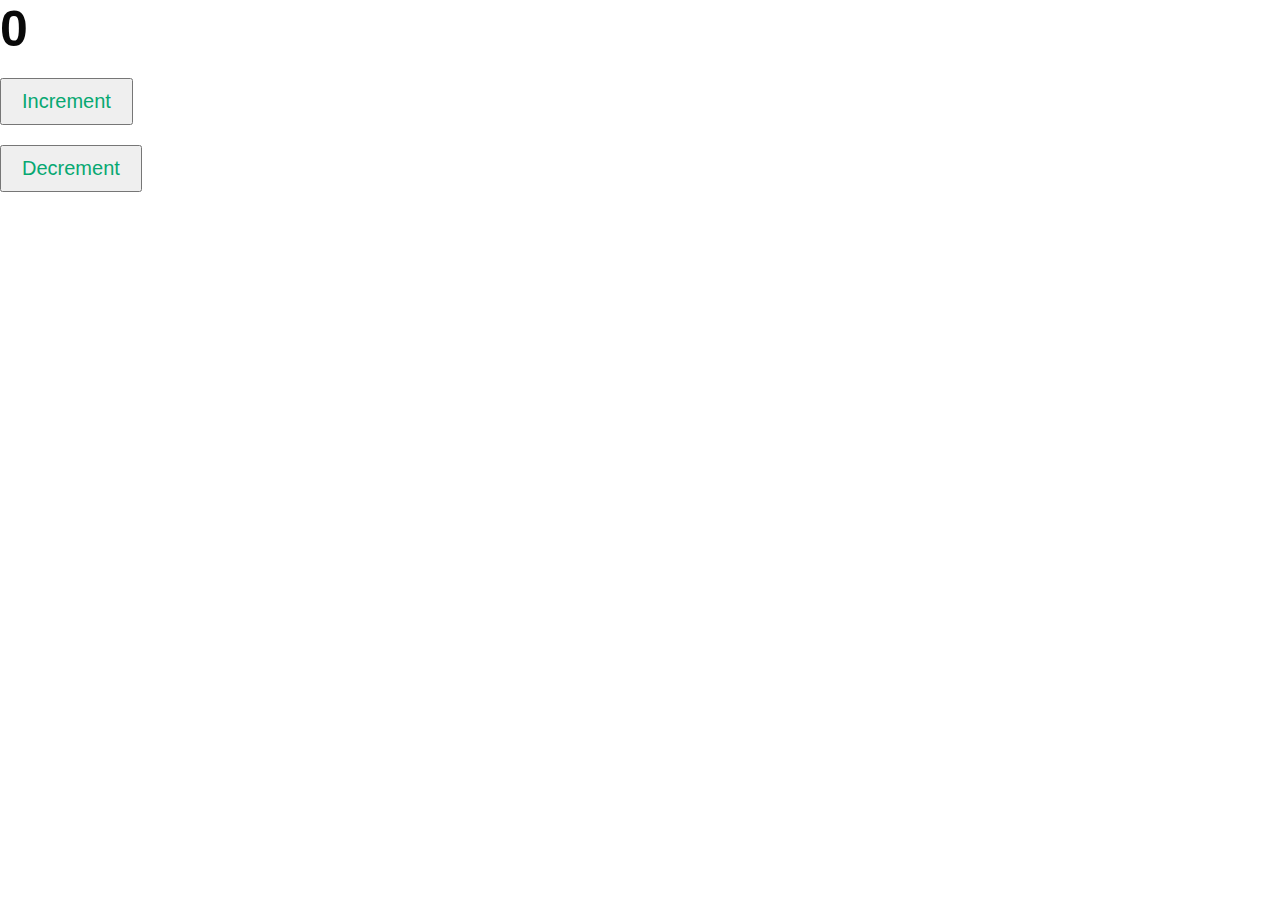
<file: DOM-1/index.html>
<!DOCTYPE html>
<html lang="en">
<head>
    <meta charset="UTF-8">
    <meta name="viewport" content="width=device-width, initial-scale=1.0">
    <title>Document</title>
    <link rel="stylesheet" href="style.css">
</head>
<body>
    <h2>0</h2>
    <button id="inc">Increment</button>
    <button id="dec">Decrement</button>
    <script src="script.js"></script>
</body>
</html>
</file>
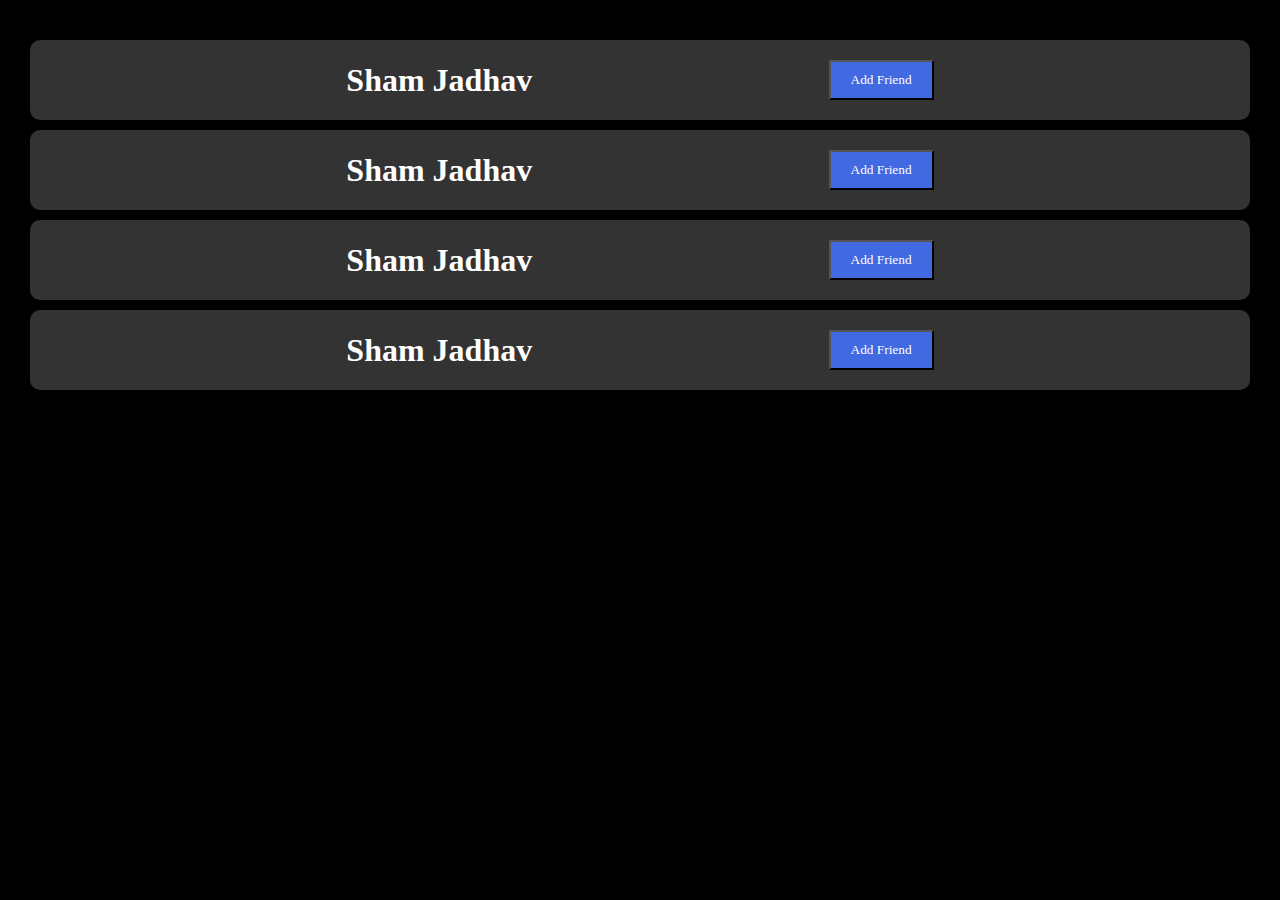
<file: Dom-7/index.html>
<!DOCTYPE html>
<html lang="en">

<head>
    <meta charset="UTF-8">
    <meta name="viewport" content="width='device-width', initial-scale=1.0">
    <title>Document</title>
    <link rel="stylesheet" href="style.css">
</head>

<body>
    <div class="main">
        <div class="elem">
            <h1>Sham Jadhav</h1>
            <button>Add Friend</button>
        </div>

        <div class="elem">
            <h1>Sham Jadhav</h1>
            <button>Add Friend</button>
        </div>

        <div class="elem">
            <h1>Sham Jadhav</h1>
            <button>Add Friend</button>
        </div>

        <div class="elem">
            <h1>Sham Jadhav</h1>
            <button>Add Friend</button>
        </div>
    </div>

    <script src="script.js"></script>
</body>

</html>
</file>
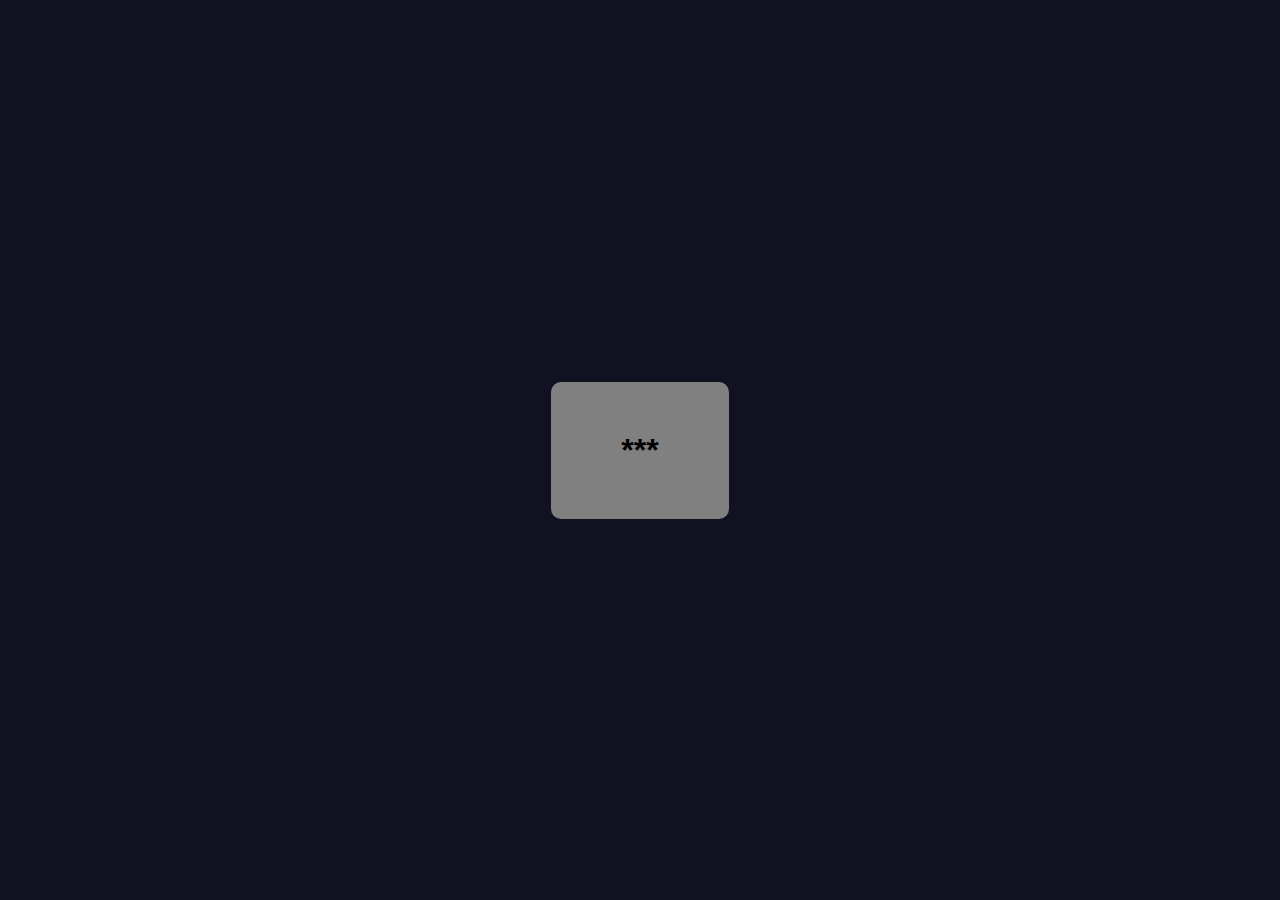
<file: DomStuff/index.html>
<!DOCTYPE html>
<html lang="en">
<head>
    <meta charset="UTF-8">
    <meta name="viewport" content="width=device-width, initial-scale=1.0">
    <title>Document</title>
    <link rel="stylesheet" href="style.css">
</head>
<body>
    <h1>***</h1>
    <script src="script.js"></script>
</body>
</html>
</file>
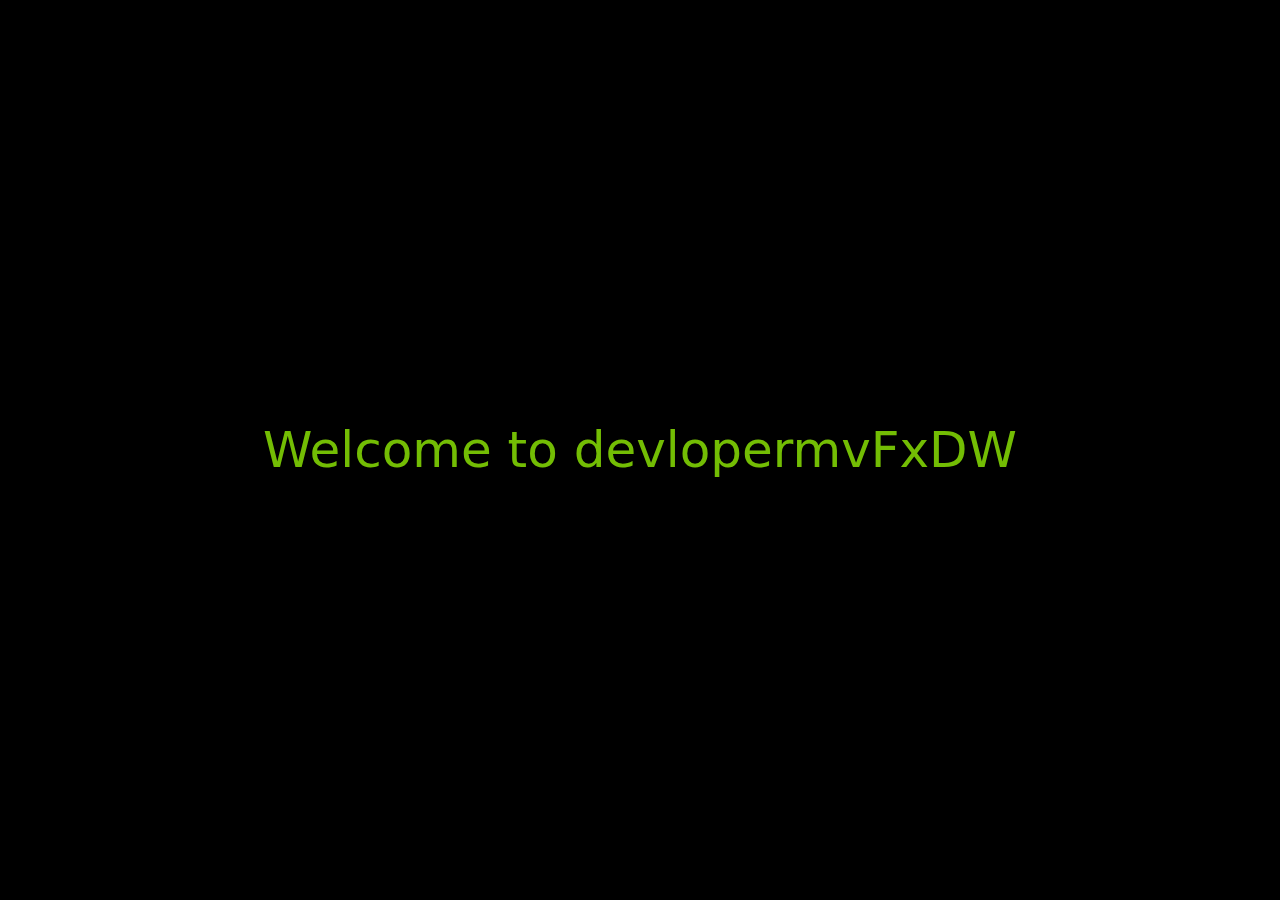
<file: MatrixEffect/index.html>
<!DOCTYPE html>
<html lang="en">
<head>
    <meta charset="UTF-8">
    <meta name="viewport" content="width=device-width, initial-scale=1.0">
    <title>Document</title>
    <link rel="stylesheet" href="style.css">
</head>
<body>
    <p>Welcome to devloper home.</p>
    <script src="script.js"></script>
</body>
</html>
</file>
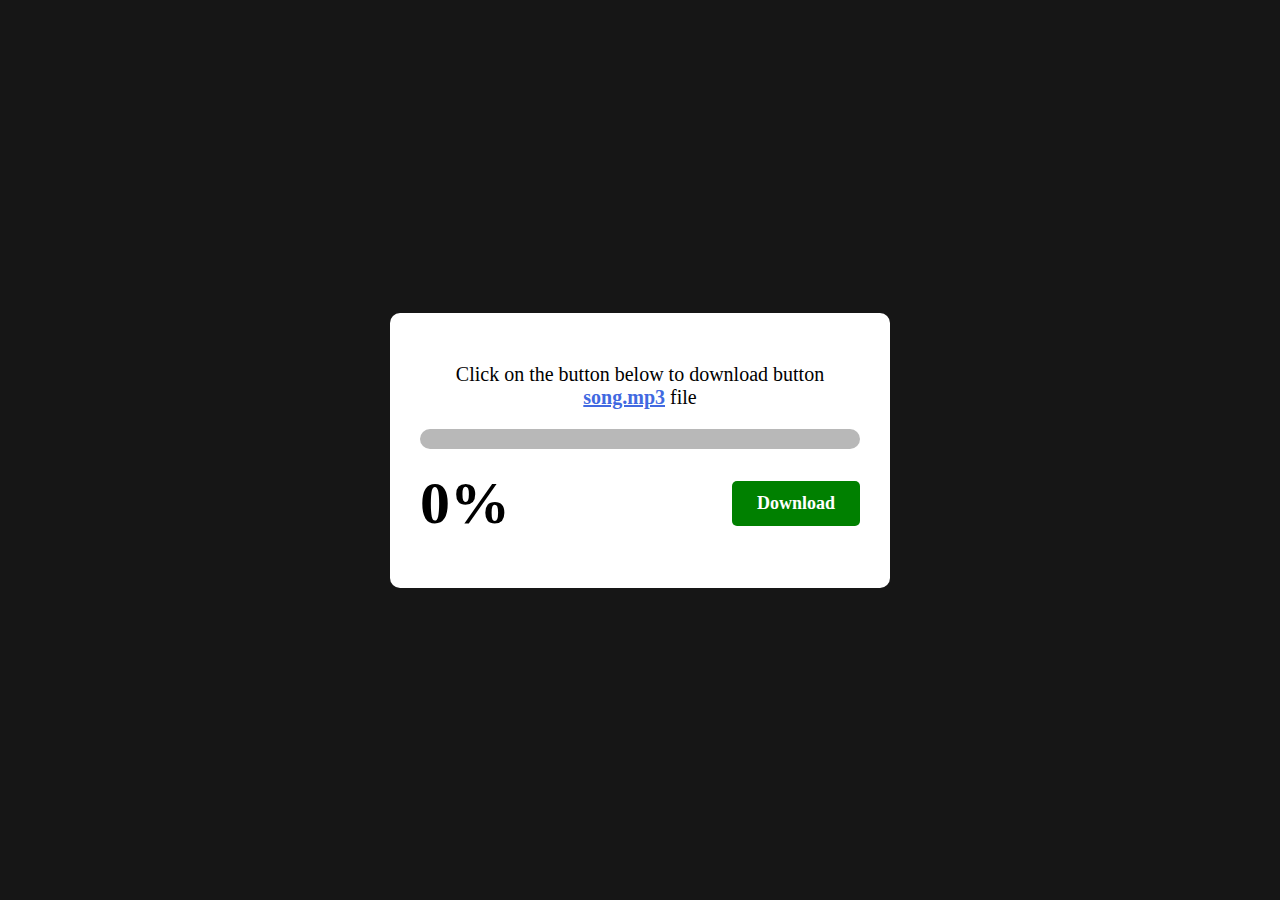
<file: MoreDom-1/index.html>
<!DOCTYPE html>
<html lang="en">

<head>
    <meta charset="UTF-8">
    <meta name="viewport" content="width=device-width, initial-scale=1.0">
    <title>Document</title>
    <link rel="stylesheet" href="style.css">
</head>

<body>
    <main>
        <div class="card">
            <p>Click on the button below to download button <span>song.mp3</span> file </p>
            <div class="outer">
                <div class="inner"></div>
            </div>
            <div class="bottom">
                <h2>0%</h2>
                <button>Download</button>
            </div>
        </div>
    </main>

    <script src="script.js"></script>
</body>

</html>
</file>
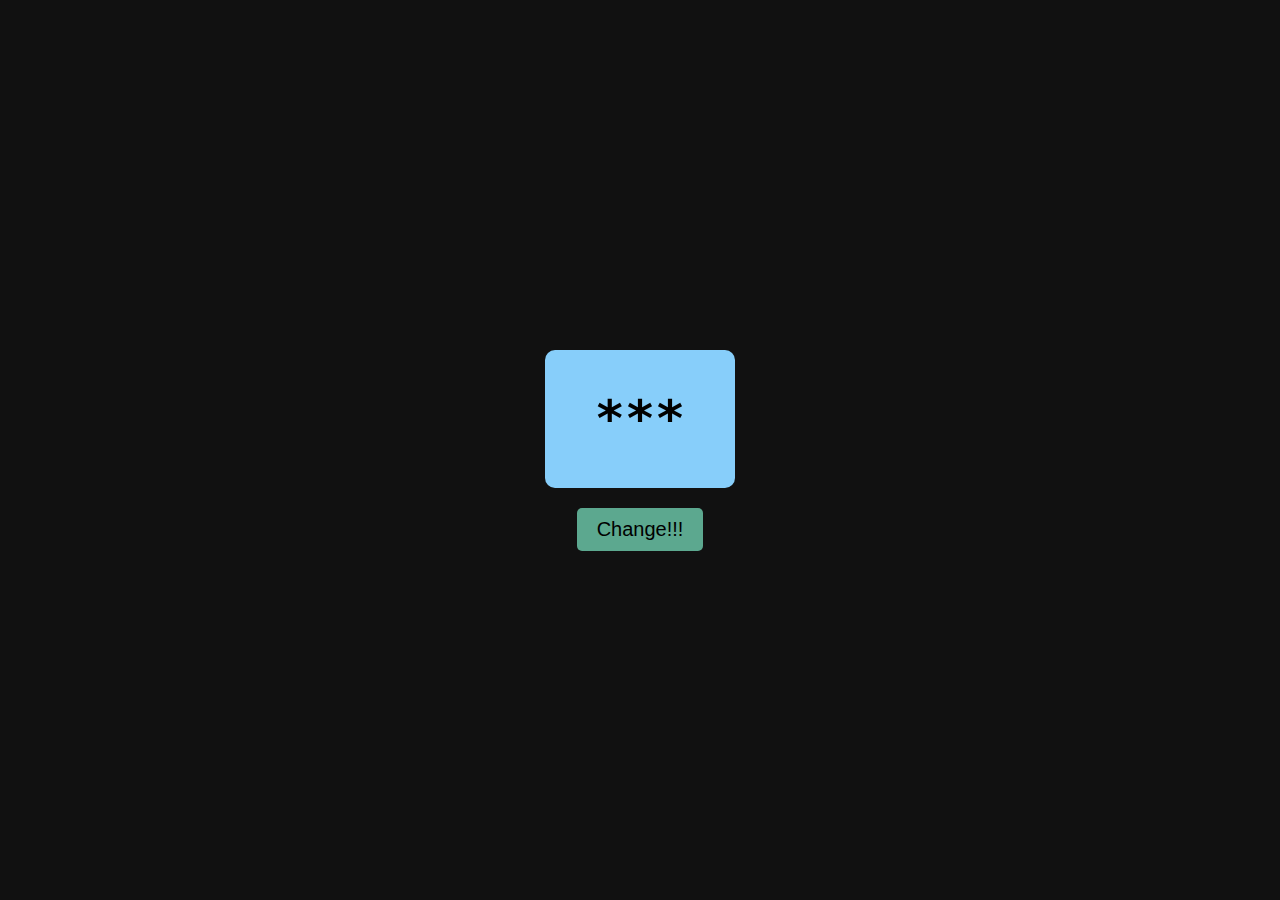
<file: Randomness/index.html>
<!DOCTYPE html>
<html lang="en">
<head>
    <meta charset="UTF-8">
    <meta name="viewport" content="width=device-width, initial-scale=1.0">
    <title>Document</title>
    <link rel="stylesheet" href="style.css">
</head>
<body>
    <main>
        <h1>***</h1>
        <button>Change!!!</button>
    </main>

    <script src="script.js"></script>
</body>
</html>
</file>
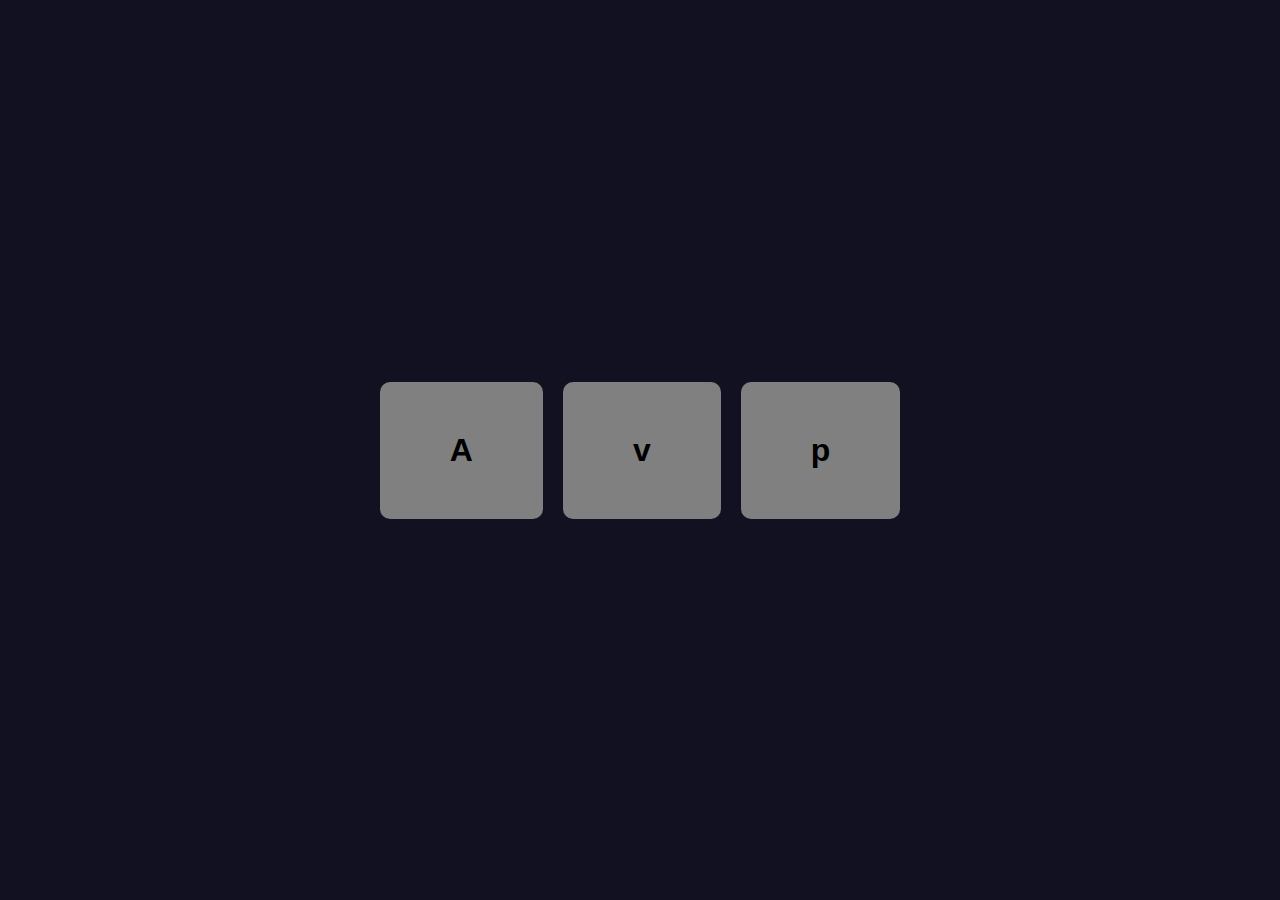
<file: DomStuff/task/index.html>
<!DOCTYPE html>
<html lang="en">

<head>
    <meta charset="UTF-8">
    <meta name="viewport" content="width=device-width, initial-scale=1.0">
    <title>Document</title>
    <link rel="stylesheet" href="style.css">
</head>

<body>
    <h1>A</h1>
    <h1>v</h1>
    <h1>p</h1>
    <script src="script.js"></script>
</body>

</html>
</file>
<file: DOM-1/style.css>
* {
    margin: 0;
    padding: 0;
    box-sizing: border-box;
    font-family: Arial, Helvetica, sans-serif;
}

html,
body {
    height: 100%;
    width: 100%;
}

body {
    color: #090909;

}

h2 {
    font-size: 50px;
}

button {
    color: rgb(7, 168, 114);
    padding: 10px 20px;
    margin-top: 20px;
     display: flex;
    justify-content: center;
    align-items: center;
    font-size: 20px;
}
</file>
<file: Dom-7/style.css>
* {
    margin: 0;
    padding: 0;
    box-sizing: border-box;
    font-family: 'helvetica neue';
    color: white;
}
html,
body {
    height: 100%;
    width: 100%;
}

body{
  background-color: black;
  padding: 30px;
}

.elem{
  display: flex;
  align-items: center;
  justify-content: space-evenly;
  padding: 20px;
  background-color: #333;
  border-radius: 10px;
  margin-top: 10px;
}

button{
  background-color: royalblue;
  color: #fff;
  padding: 10px 20px;
  
}
</file>
<file: DomStuff/style.css>
*{
    margin: 0;
    padding: 0;
    box-sizing: border-box;
    font-family: 'Gill Sans', 'Gill Sans MT', Calibri, 'Trebuchet MS', sans-serif;
}

html, 
body{
    height: 100%;
    width: 100%;
}

body{
    display: flex;
    align-items: center;
    justify-content: center;
    background-color: #112;
}

h1{
    background-color: gray;
    padding: 50px 70px;
    align-items: center;
    border-radius: 10px;
    box-shadow: inset;
}
</file>
<file: MatrixEffect/style.css>
*{
    margin: 0;
    padding: 0;
    box-sizing: border-box;
}

html,
body{
    height: 100%;
    width: 100%;
    background-color: black;
}

body{
    display: flex;
    justify-content: center;
    align-items: center;
    font-family: system-ui, -apple-system, BlinkMacSystemFont, 'Segoe UI', Roboto, Oxygen, Ubuntu, Cantarell, 'Open Sans', 'Helvetica Neue', sans-serif;
}

p{
    color: rgb(115, 189, 4);
    font-size: 50px;
}
</file>
<file: MoreDom-1/style.css>
*{
    margin: 0;
    padding: 0;
    box-sizing: border-box;
    font-family: 'helvetica neue';
}

html,
body {
    height: 100%;
    width: 100%;
}

main{
    height: 100%;
    width: 100%;
    display: flex;
    justify-content: center;
    align-items: center;
    background-color: #161616;
}
.card{
    width: 500px;
    background-color: white;
    border-radius: 10px;
    padding: 50px 30px;
}

.card p{
    text-align: center;
    margin-bottom: 20px;
    font-size: 20px;
    font-size: 400;
}

.card p span{
    font-weight: 600;
    color: royalblue;
    text-decoration: underline;
    cursor: pointer;
}
.card p span:hover{
    color: rgb(25, 25, 171);
}

.outer{
    height: 20px;
    border-radius: 50px;;
    width: 100%;
    background-color: rgb(184, 184, 184);
}

.inner{
    height: 100%;
    width: 0%;
    border-radius: 50px;
    background-color: green;
}

.bottom{
    display: flex;
    align-items: center;
    justify-content: space-between;
    margin-top: 20px;
}

.bottom h2 {
    font-size: 60px;
}

.bottom button{
    padding: 12px 25px;
    background-color: green;
    color: white;
    border-radius: 5px;
    font-size: 18px;
    font-weight: 600;
    border: 0;
    cursor: pointer;
}
.bottom button:active{
    scale: 0.97;
}
</file>
<file: Randomness/style.css>
* {
    margin: 0;
    padding: 0;
    box-sizing: border-box;
    font-family: Arial, Helvetica, sans-serif;
}

html,
body {
    height: 100%;
    width: 100%;
}

main {
    height: 100%;
    width: 100%;
    background-color: #111;
    display: flex;
    justify-content: center;
    align-items: center;
    flex-direction: column;
    gap: 20px;
}

h1 {
    font-size: 50px;
    background-color: lightskyblue;
    padding: 40px 50px;
    border-radius: 10px;
    font-family: monospace;
}

button {
    background-color: rgb(92, 168, 143);
    padding: 10px 20px;
    font-size: 20px;
    border: none;
    border-radius: 5px;
    font-weight: 500;
    cursor: pointer;
}

button:active{
    scale: 0.95;
}
</file>
<file: DomStuff/task/style.css>
*{
    margin: 0;
    padding: 0;
    box-sizing: border-box;
    font-family: 'Gill Sans', 'Gill Sans MT', Calibri, 'Trebuchet MS', sans-serif;
}

html, 
body{
    height: 100%;
    width: 100%;
}

body{
    display: flex;
    align-items: center;
    justify-content: center;
    background-color: #112;
    gap: 20px;
}

h1{
    background-color: gray;
    padding: 50px 70px;
    align-items: center;
    border-radius: 10px;
    box-shadow: inset;
}
</file>
